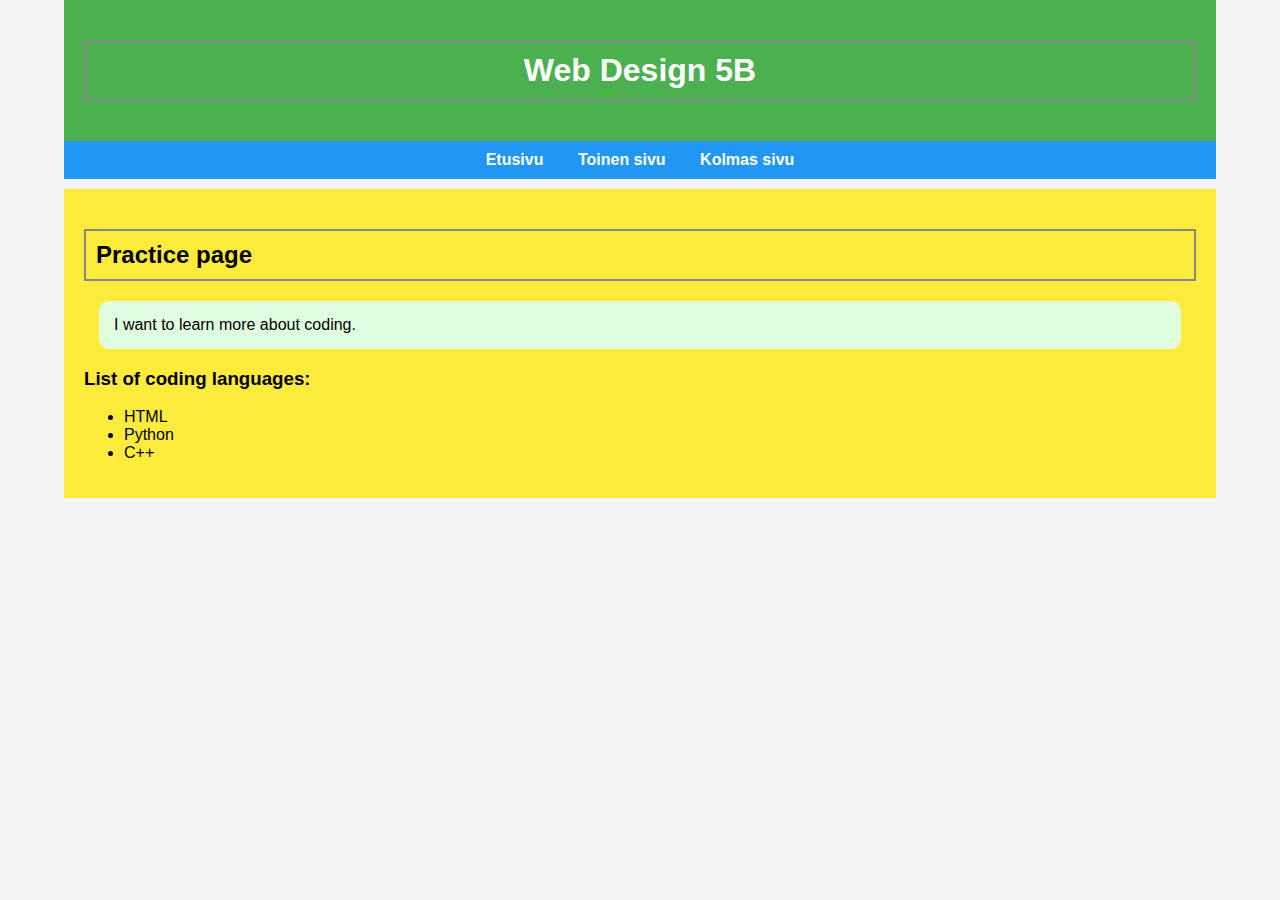
<file: index.html>
<!DOCTYPE html>
<html lang="fi">
<head>
    <meta charset="UTF-8">
    <title>Web Design 5B</title>
    <link rel="stylesheet" href="styles.css">
</head>
<body>

    
    <header id="header">
        <h1>Web Design 5B</h1>
    </header>

    
    <nav id="nav">
        <a href="index.html">Etusivu</a>
        <a href="second.html">Toinen sivu</a>
        <a href="third.html" >Kolmas sivu</a>
    </nav>

    
    <section id="section">
        <h2>Practice page</h2>
        <p>I want to learn more about coding.</p>

        <h3>List of coding languages:</h3>
        <ul>
            <li>HTML</li>
            <li>Python</li>
            <li>C++</li>
        </ul>
    </section>

</body>
</html>
</file>
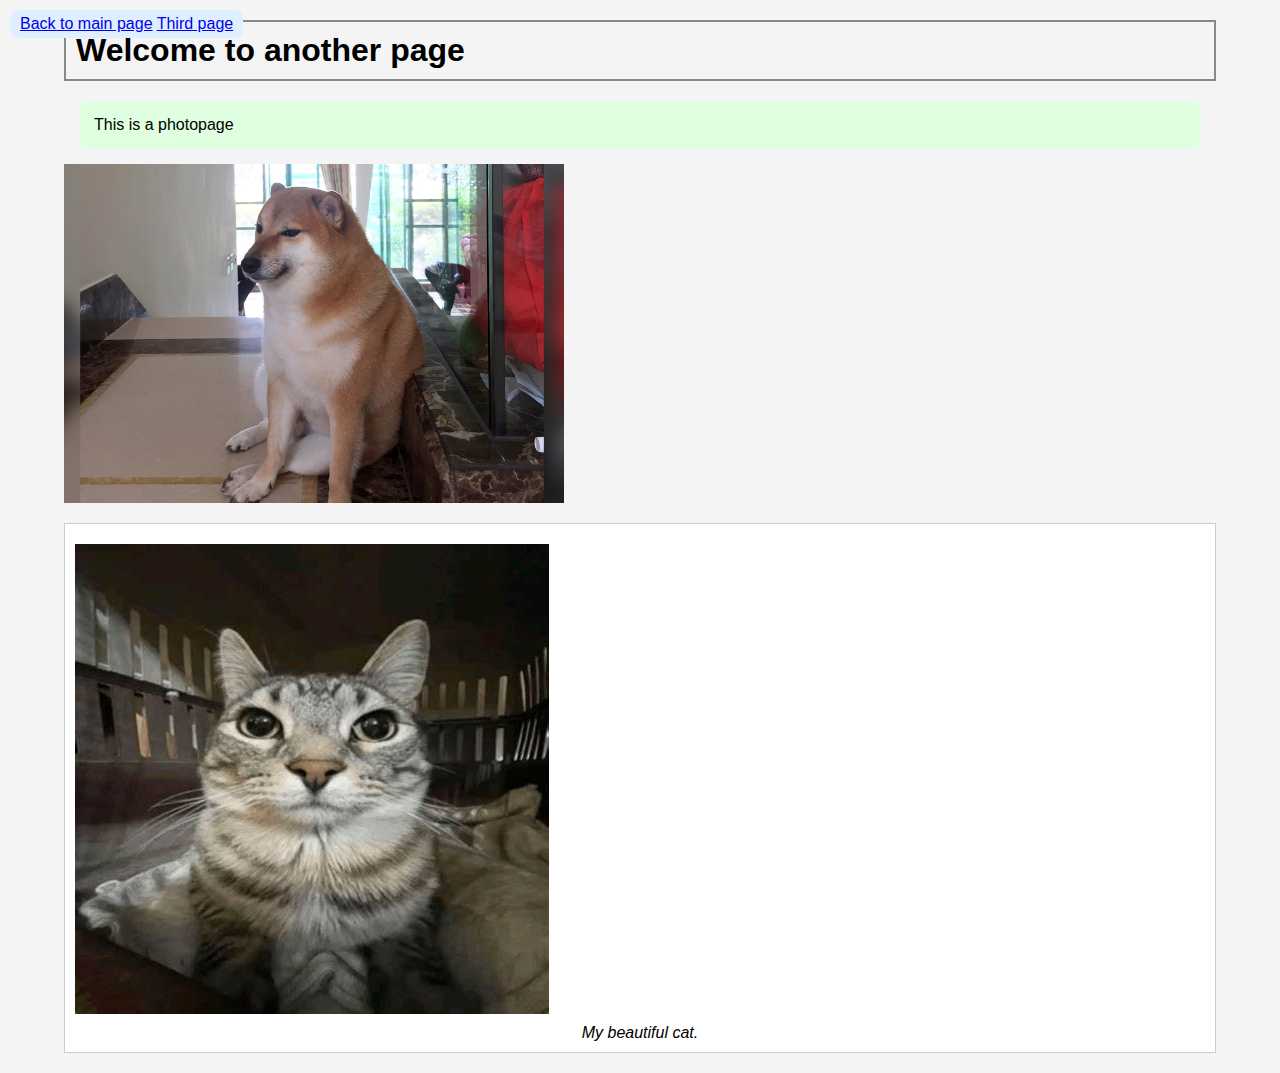
<file: second.html>
<!DOCTYPE html>
<head>
    <meta charset="UTF-8">
    <title>Another page</title>
    <link rel="stylesheet" href="styles.css">
</head>

<body>
    <div class="nav-link">
        <a href="index.html">Back to main page</a>
        <a href="third.html">Third page</a>
    </div>
    <h1> Welcome to another page </h1>
    <p>This is a photopage</p>

    <img  class="fit-picture" src="photo.jpg" alt="Dog image." width="500" height="600">

    <figure>
        <img src="photo2.jpeg" alt="Cat image.">
        <figcaption>My beautiful cat.</figcaption>
    </figure>

</body>
</file>
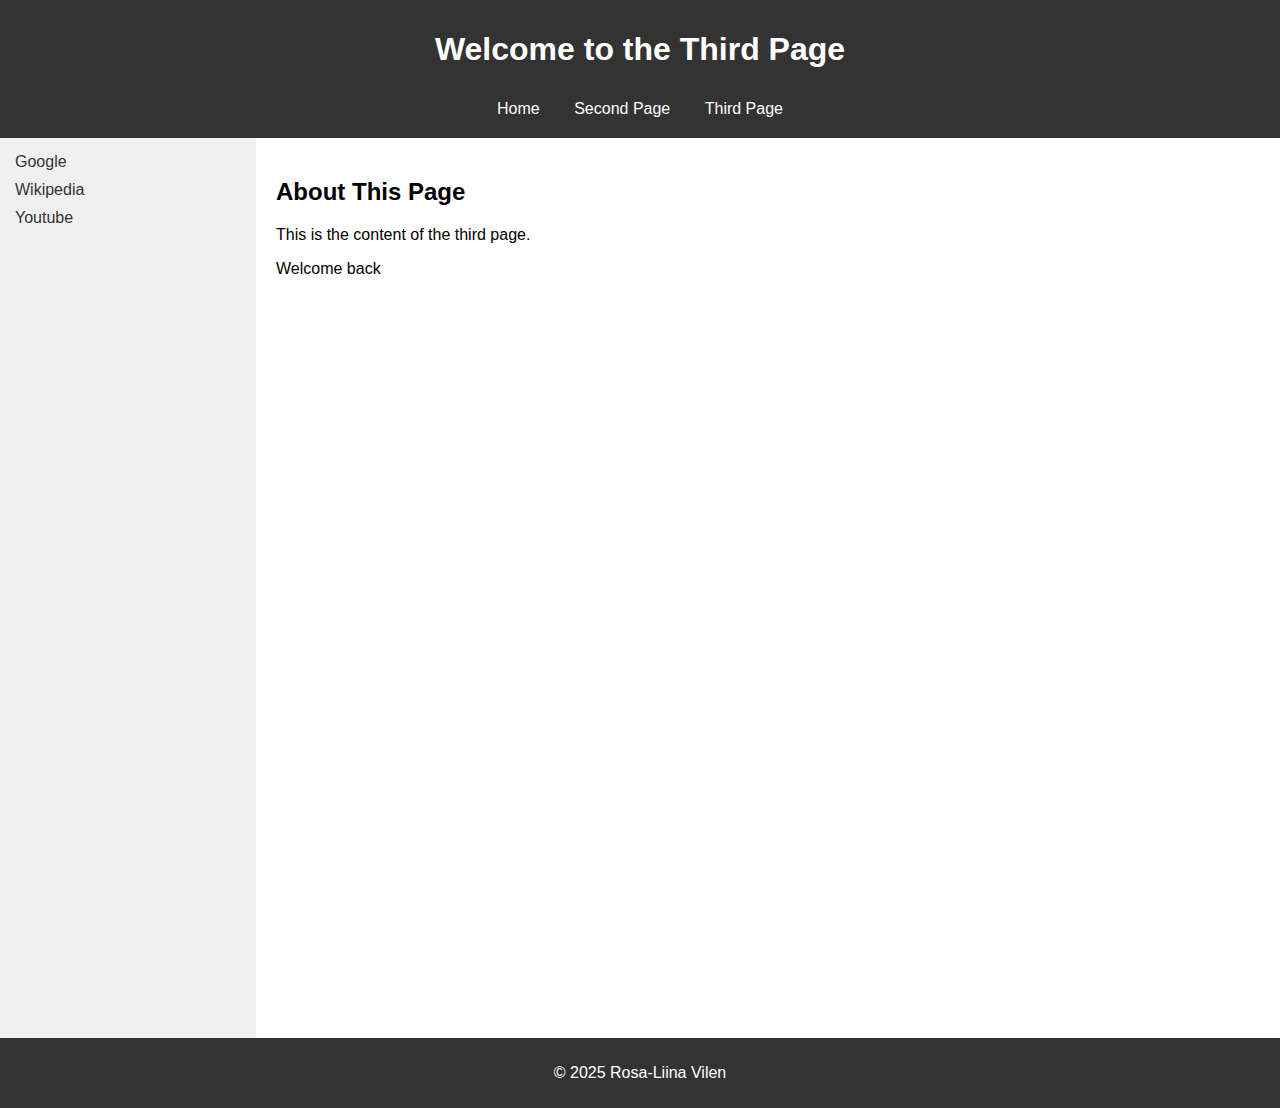
<file: third.html>
<!-- third.html -->
<!DOCTYPE html>
<html lang="en">
<head>
  <meta charset="UTF-8">
  <title>Third Page</title>
  <style>
    body {
      font-family: Arial, sans-serif;
      margin: 0;
      padding: 0;
    }

    header, nav, section {
      padding: 10px;
    }

    header {
      background-color: #333;
      color: white;
      text-align: center;
    }

    /* Main nav */
    .main-nav a {
      margin: 0 15px;
      text-decoration: none;
      color: white;
    }

    .main-nav a:hover {
      color: red;
    }

    /* Left vertical nav */
    .side-nav {
      float: left;
      width: 20%;
      background-color: #f0f0f0;
      padding: 15px;
      height: 100vh;
      box-sizing: border-box;
    }

    .side-nav a {
      display: block;
      margin-bottom: 10px;
      text-decoration: none;
      color: #333;
    }

    .side-nav a:hover {
      text-decoration: underline;
    }

    section {
      float: left;
      width: 75%;
      padding: 20px;
      box-sizing: border-box;
    }

    footer {
      clear: both;
      background-color: #333;
      color: white;
      text-align: center;
      padding: 10px;
    }
  </style>
</head>
<body>

  <header>
    <h1>Welcome to the Third Page</h1>
    <nav class="main-nav">
      <a href="index.html">Home</a>
      <a href="second.html">Second Page</a>
      <a href="third.html">Third Page</a>
    </nav>
  </header>

  <div class="side-nav">
    <a href="https://www.google.com" target="_blank">Google</a>
    <a href="https://www.wikipedia.org" target="_blank">Wikipedia</a>
    <a href="https://www.youtube.com/ " target="blank" >Youtube</a>
  </div>

  <section>
    <h2>About This Page</h2>
    <p>This is the content of the third page. </p>
    <p>Welcome back</p>
  </section>

  <footer>
    <p>&copy; 2025 Rosa-Liina Vilen</p>
  </footer>

</body>
</html>
</file>
<file: styles.css>
.color-example {
    color: rgb(122, 4, 85); 
    background-color: #f4cc3d; 
    border: 2px solid rgb(139, 0, 0); 
}


.header-example {
    font-size: 36px;
    font-family: 'Arial', sans-serif;
    color: rgb(18, 24, 18);
}


.list-example {
    list-style-type: square; 
    color: darkred;
}


.text-example {
    font-family: 'Georgia', serif;
    font-size: 20px;
    text-transform: capitalize;
    text-decoration: underline;
}


.div-example {
    background-color: #d3d3d3;
    border: 3px dashed gray;
    padding: 10px;
}
/* Taustaväri tai -kuva */
body {
    background-color: #f0f8ff;
    font-family: Arial, sans-serif;
    margin: 0;
    padding: 0;
}

/* Navigointilinkin sijoittaminen ylävasempaan */
.nav-link {
    position: absolute;
    top: 10px;
    left: 10px;
    background-color: #dfefff;
    padding: 5px 10px;
    border-radius: 8px;
}

/* Otsikoiden reunat */
h1, h2 {
    border: 2px solid #888;
    padding: 10px;
    margin: 20px 0;
}

/* Kappale-elementti */
p {
    background-color: #e0ffe0;
    border-radius: 10px;
    padding: 15px;
    margin: 15px;
}

/* Kuvan tyyli (valinnainen) */
img {
    max-width: 100%;
    height: auto;
    display: block;
    margin: 10px 0;
}

/* Figure elementin muotoilu */
figure {
    border: 1px solid #ccc;
    padding: 10px;
    background-color: #fff;
    margin: 20px 0;
}
figcaption {
    font-style: italic;
    text-align: center;
    margin-top: 5px;
}

/* Keskitä koko sivu */
body {
    width: 90%;
    margin-left: auto;
    margin-right: auto;
    font-family: Arial, sans-serif;
    background-color: #f4f4f4;
}

/* Headerin tyyli */
#header {
    background-color: #4CAF50; /* vihreä */
    color: white;
    padding: 20px;
    text-align: center;
}

/* Navigoinnin tyyli */
#nav {
    background-color: #2196F3; /* sininen */
    padding: 10px;
    text-align: center;
}

#nav a {
    color: white;
    text-decoration: none;
    margin: 0 15px;
    font-weight: bold;
}

/* Sisältöalueen tyyli */
#section {
    background-color: #ffeb3b; /* keltainen */
    padding: 20px;
    margin-top: 10px;
}
</file>
